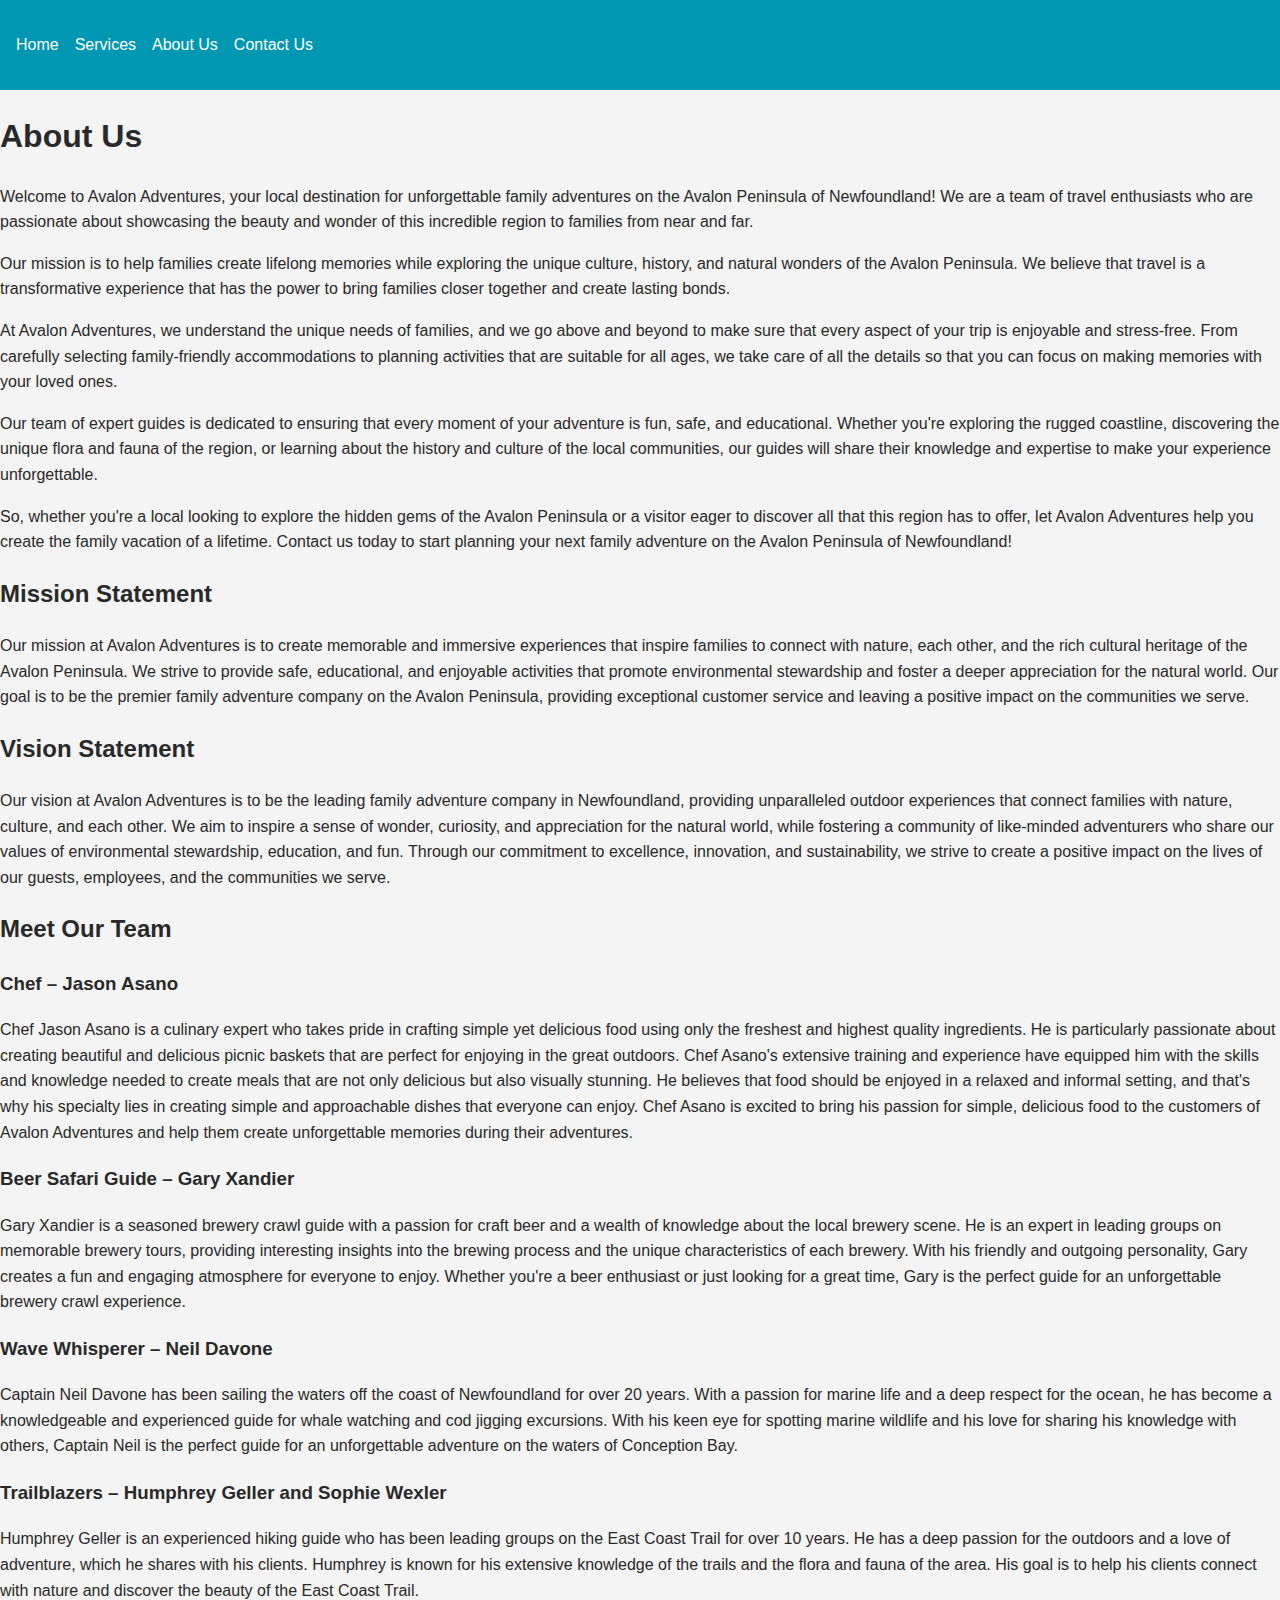
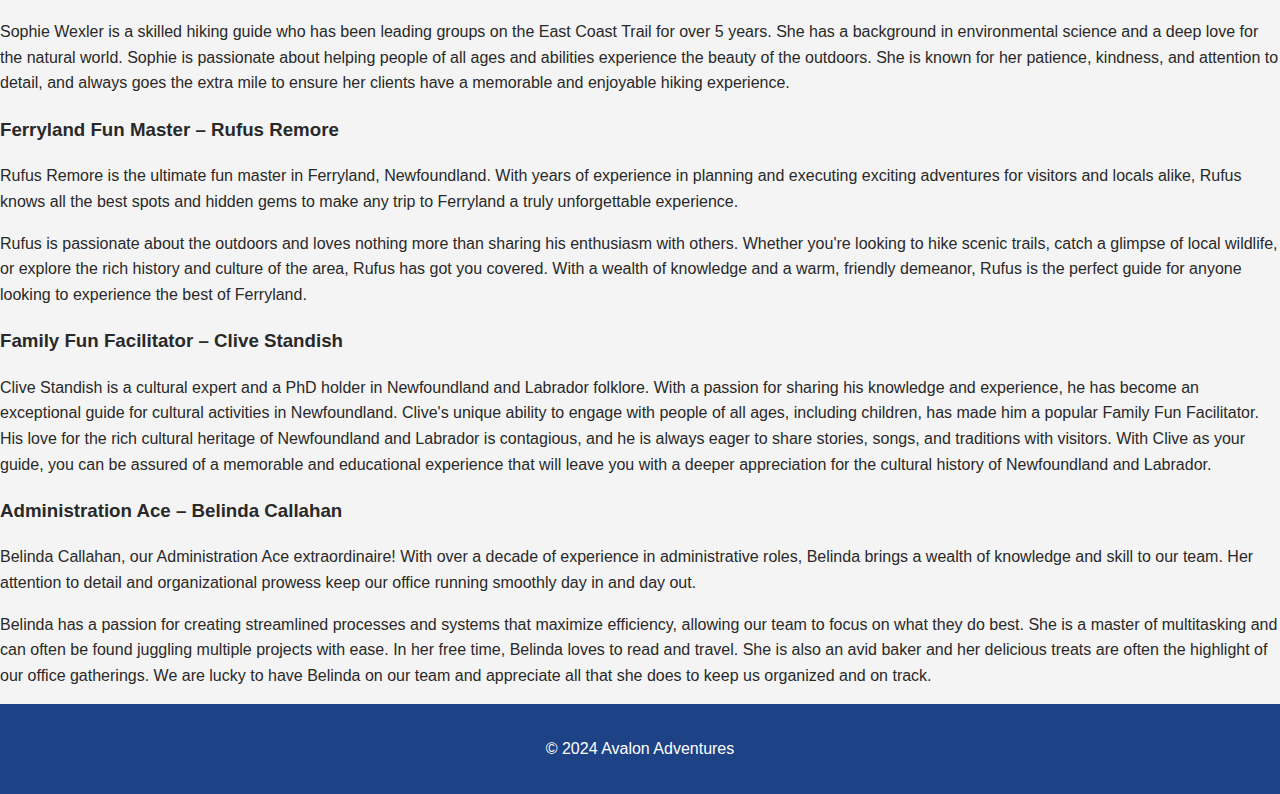
<file: about.html>
<!DOCTYPE html>
<html lang="en">

<head>
    <meta charset="UTF-8">
    <meta name="viewport" content="width=device-width, initial-scale=1.0">
    <title>About Us - Avalon Adventures</title>
    <link rel="stylesheet" href="style.css">
</head>

<body>
    <header>
        <nav>
            <ul class="nav-menu">
                <li><a href="index.html">Home</a></li>
                <li><a href="services.html">Services</a></li>
                <li><a href="about.html">About Us</a></li>
                <li><a href="contact.html">Contact Us</a></li>
            </ul>
        </nav>
    </header>

    <main>
        <h1>About Us</h1>
        <p>Welcome to Avalon Adventures, your local destination for unforgettable family adventures on the Avalon
            Peninsula of Newfoundland! We are a team of travel enthusiasts who are passionate about showcasing the
            beauty and wonder of this incredible region to families from near and far.</p>
        <p>Our mission is to help families create lifelong memories while exploring the unique culture, history, and
            natural wonders of the Avalon Peninsula. We believe that travel is a transformative experience that has the
            power to bring families closer together and create lasting bonds.</p>
        <p>At Avalon Adventures, we understand the unique needs of families, and we go above and beyond to make sure
            that every aspect of your trip is enjoyable and stress-free. From carefully selecting family-friendly
            accommodations to planning activities that are suitable for all ages, we take care of all the details so
            that you can focus on making memories with your loved ones.</p>
        <p>Our team of expert guides is dedicated to ensuring that every moment of your adventure is fun, safe, and
            educational. Whether you're exploring the rugged coastline, discovering the unique flora and fauna of the
            region, or learning about the history and culture of the local communities, our guides will share their
            knowledge and expertise to make your experience unforgettable.</p>
        <p>So, whether you're a local looking to explore the hidden gems of the Avalon Peninsula or a visitor eager to
            discover all that this region has to offer, let Avalon Adventures help you create the family vacation of a
            lifetime. Contact us today to start planning your next family adventure on the Avalon Peninsula of
            Newfoundland!</p>
        <h2>Mission Statement</h2>
        <p>Our mission at Avalon Adventures is to create memorable and immersive experiences that inspire families to
            connect with nature, each other, and the rich cultural heritage of the Avalon Peninsula. We strive to
            provide
            safe, educational, and enjoyable activities that promote environmental stewardship and foster a deeper
            appreciation for the natural world. Our goal is to be the premier family adventure company on the Avalon
            Peninsula, providing exceptional customer service and leaving a positive impact on the communities we serve.
        </p>

        <h2>Vision Statement</h2>
        <p>Our vision at Avalon Adventures is to be the leading family adventure company in Newfoundland, providing
            unparalleled outdoor experiences that connect families with nature, culture, and each other. We aim to
            inspire a sense of wonder, curiosity, and appreciation for the natural world, while fostering a community of
            like-minded adventurers who share our values of environmental stewardship, education, and fun. Through our
            commitment to excellence, innovation, and sustainability, we strive to create a positive impact on the lives
            of our guests, employees, and the communities we serve.</p>
        <h2>Meet Our Team</h2>

        <h3>Chef – Jason Asano</h3>
        <p>Chef Jason Asano is a culinary expert who takes pride in crafting simple yet delicious food using only the
            freshest and highest quality ingredients. He is particularly passionate about creating beautiful and
            delicious picnic baskets that are perfect for enjoying in the great outdoors. Chef Asano's extensive
            training and experience have equipped him with the skills and knowledge needed to create meals that are not
            only delicious but also visually stunning. He believes that food should be enjoyed in a relaxed and informal
            setting, and that's why his specialty lies in creating simple and approachable dishes that everyone can
            enjoy. Chef Asano is excited to bring his passion for simple, delicious food to the customers of Avalon
            Adventures and help them create unforgettable memories during their adventures.</p>

        <h3>Beer Safari Guide – Gary Xandier</h3>
        <p>Gary Xandier is a seasoned brewery crawl guide with a passion for craft beer and a wealth of knowledge about
            the local brewery scene. He is an expert in leading groups on memorable brewery tours, providing interesting
            insights into the brewing process and the unique characteristics of each brewery. With his friendly and
            outgoing personality, Gary creates a fun and engaging atmosphere for everyone to enjoy. Whether you're a
            beer enthusiast or just looking for a great time, Gary is the perfect guide for an unforgettable brewery
            crawl experience.</p>

        <h3>Wave Whisperer – Neil Davone</h3>
        <p>Captain Neil Davone has been sailing the waters off the coast of Newfoundland for over 20 years. With a
            passion for marine life and a deep respect for the ocean, he has become a knowledgeable and experienced
            guide for whale watching and cod jigging excursions. With his keen eye for spotting marine wildlife and his
            love for sharing his knowledge with others, Captain Neil is the perfect guide for an unforgettable adventure
            on the waters of Conception Bay.</p>

        <h3>Trailblazers – Humphrey Geller and Sophie Wexler</h3>
        <p>Humphrey Geller is an experienced hiking guide who has been leading groups on the East Coast Trail for over
            10 years. He has a deep passion for the outdoors and a love of adventure, which he shares with his clients.
            Humphrey is known for his extensive knowledge of the trails and the flora and fauna of the area. His goal is
            to help his clients connect with nature and discover the beauty of the East Coast Trail.</p>
        <p>Sophie Wexler is a skilled hiking guide who has been leading groups on the East Coast Trail for over 5 years.
            She has a background in environmental science and a deep love for the natural world. Sophie is passionate
            about helping people of all ages and abilities experience the beauty of the outdoors. She is known for her
            patience, kindness, and attention to detail, and always goes the extra mile to ensure her clients have a
            memorable and enjoyable hiking experience.</p>

        <h3>Ferryland Fun Master – Rufus Remore</h3>
        <p>Rufus Remore is the ultimate fun master in Ferryland, Newfoundland. With years of experience in planning and
            executing exciting adventures for visitors and locals alike, Rufus knows all the best spots and hidden gems
            to make any trip to Ferryland a truly unforgettable experience.</p>
        <p>Rufus is passionate about the outdoors and loves nothing more than sharing his enthusiasm with others.
            Whether you're looking to hike scenic trails, catch a glimpse of local wildlife, or explore the rich history
            and culture of the area, Rufus has got you covered. With a wealth of knowledge and a warm, friendly
            demeanor, Rufus is the perfect guide for anyone looking to experience the best of Ferryland.</p>

        <h3>Family Fun Facilitator – Clive Standish</h3>
        <p>Clive Standish is a cultural expert and a PhD holder in Newfoundland and Labrador folklore. With a passion
            for sharing his knowledge and experience, he has become an exceptional guide for cultural activities in
            Newfoundland. Clive's unique ability to engage with people of all ages, including children, has made him a
            popular Family Fun Facilitator. His love for the rich cultural heritage of Newfoundland and Labrador is
            contagious, and he is always eager to share stories, songs, and traditions with visitors. With Clive as your
            guide, you can be assured of a memorable and educational experience that will leave you with a deeper
            appreciation for the cultural history of Newfoundland and Labrador.</p>

        <h3>Administration Ace – Belinda Callahan</h3>
        <p>Belinda Callahan, our Administration Ace extraordinaire! With over a decade of experience in administrative
            roles, Belinda brings a wealth of knowledge and skill to our team. Her attention to detail and
            organizational prowess keep our office running smoothly day in and day out.</p>
        <p>Belinda has a passion for creating streamlined processes and systems that maximize efficiency, allowing our
            team to focus on what they do best. She is a master of multitasking and can often be found juggling multiple
            projects with ease. In her free time, Belinda loves to read and travel. She is also an avid baker and her
            delicious treats are often the highlight of our office gatherings. We are lucky to have Belinda on our team
            and appreciate all that she does to keep us organized and on track.</p>
    </main>

    <footer>
        <p>&copy; 2024 Avalon Adventures</p>
    </footer>
</body>

</html>
</file>
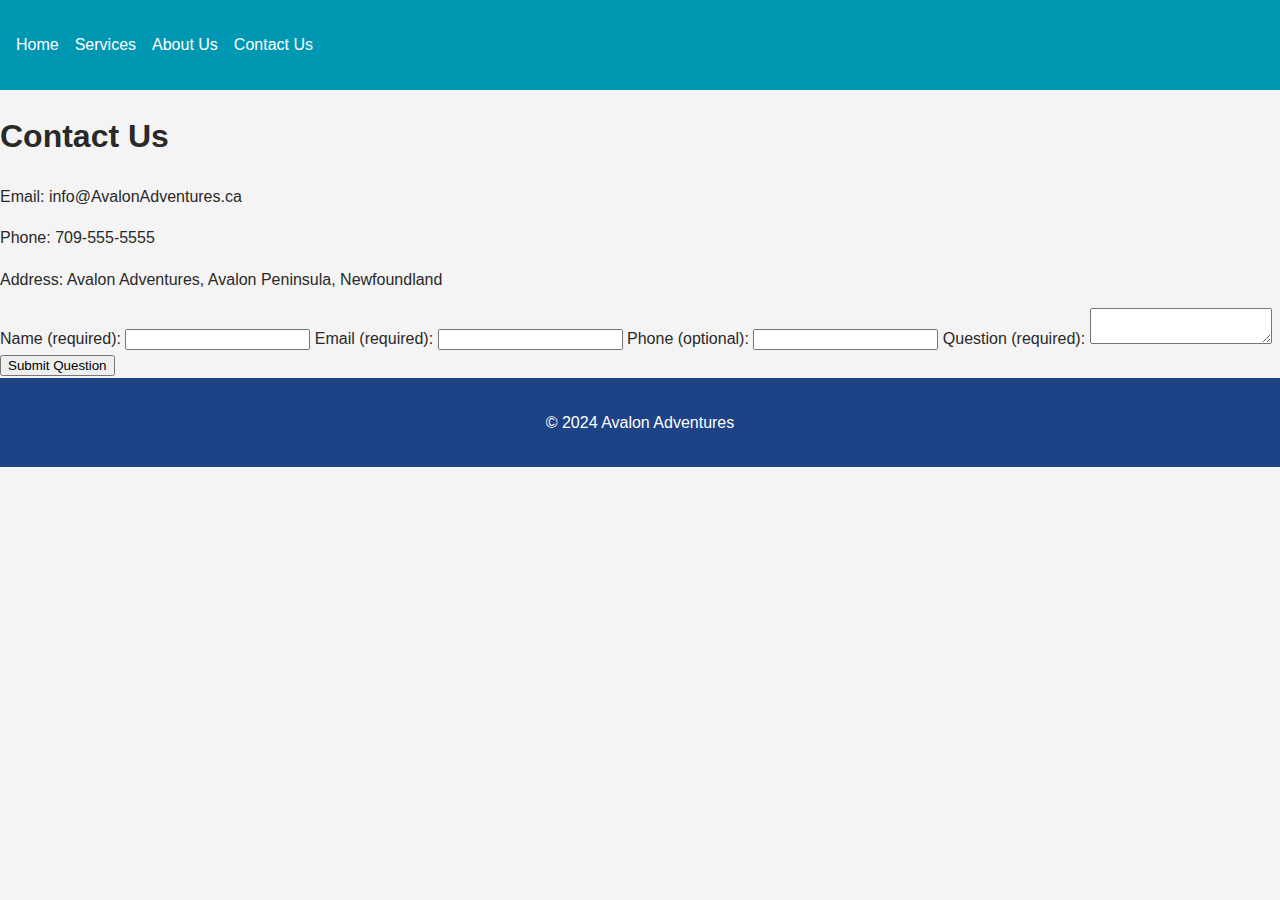
<file: contact.html>
<!DOCTYPE html>
<html lang="en">

<head>
    <meta charset="UTF-8">
    <meta name="viewport" content="width=device-width, initial-scale=1.0">
    <title>Contact Us - Avalon Adventures</title>
    <link rel="stylesheet" href="style.css">
</head>

<body>
    <header>
        <nav>
            <ul class="nav-menu">
                <li><a href="index.html">Home</a></li>
                <li><a href="services.html">Services</a></li>
                <li><a href="about.html">About Us</a></li>
                <li><a href="contact.html">Contact Us</a></li>
            </ul>
        </nav>
    </header>

    <main>
        <h1>Contact Us</h1>
        <p>Email: info@AvalonAdventures.ca</p>
        <p>Phone: 709-555-5555</p>
        <p>Address: Avalon Adventures, Avalon Peninsula, Newfoundland</p>

        <form id="contact-form">
            <label for="name">Name (required):</label>
            <input type="text" id="name" name="name" required>

            <label for="email">Email (required):</label>
            <input type="email" id="email" name="email" required>

            <label for="phone">Phone (optional):</label>
            <input type="tel" id="phone" name="phone">

            <label for="question">Question (required):</label>
            <textarea id="question" name="question" required></textarea>

            <button type="submit">Submit Question</button>
        </form>
    </main>

    <footer>
        <p>&copy; 2024 Avalon Adventures</p>
    </footer>

    <script src="script.js"></script>
</body>

</html>
</file>
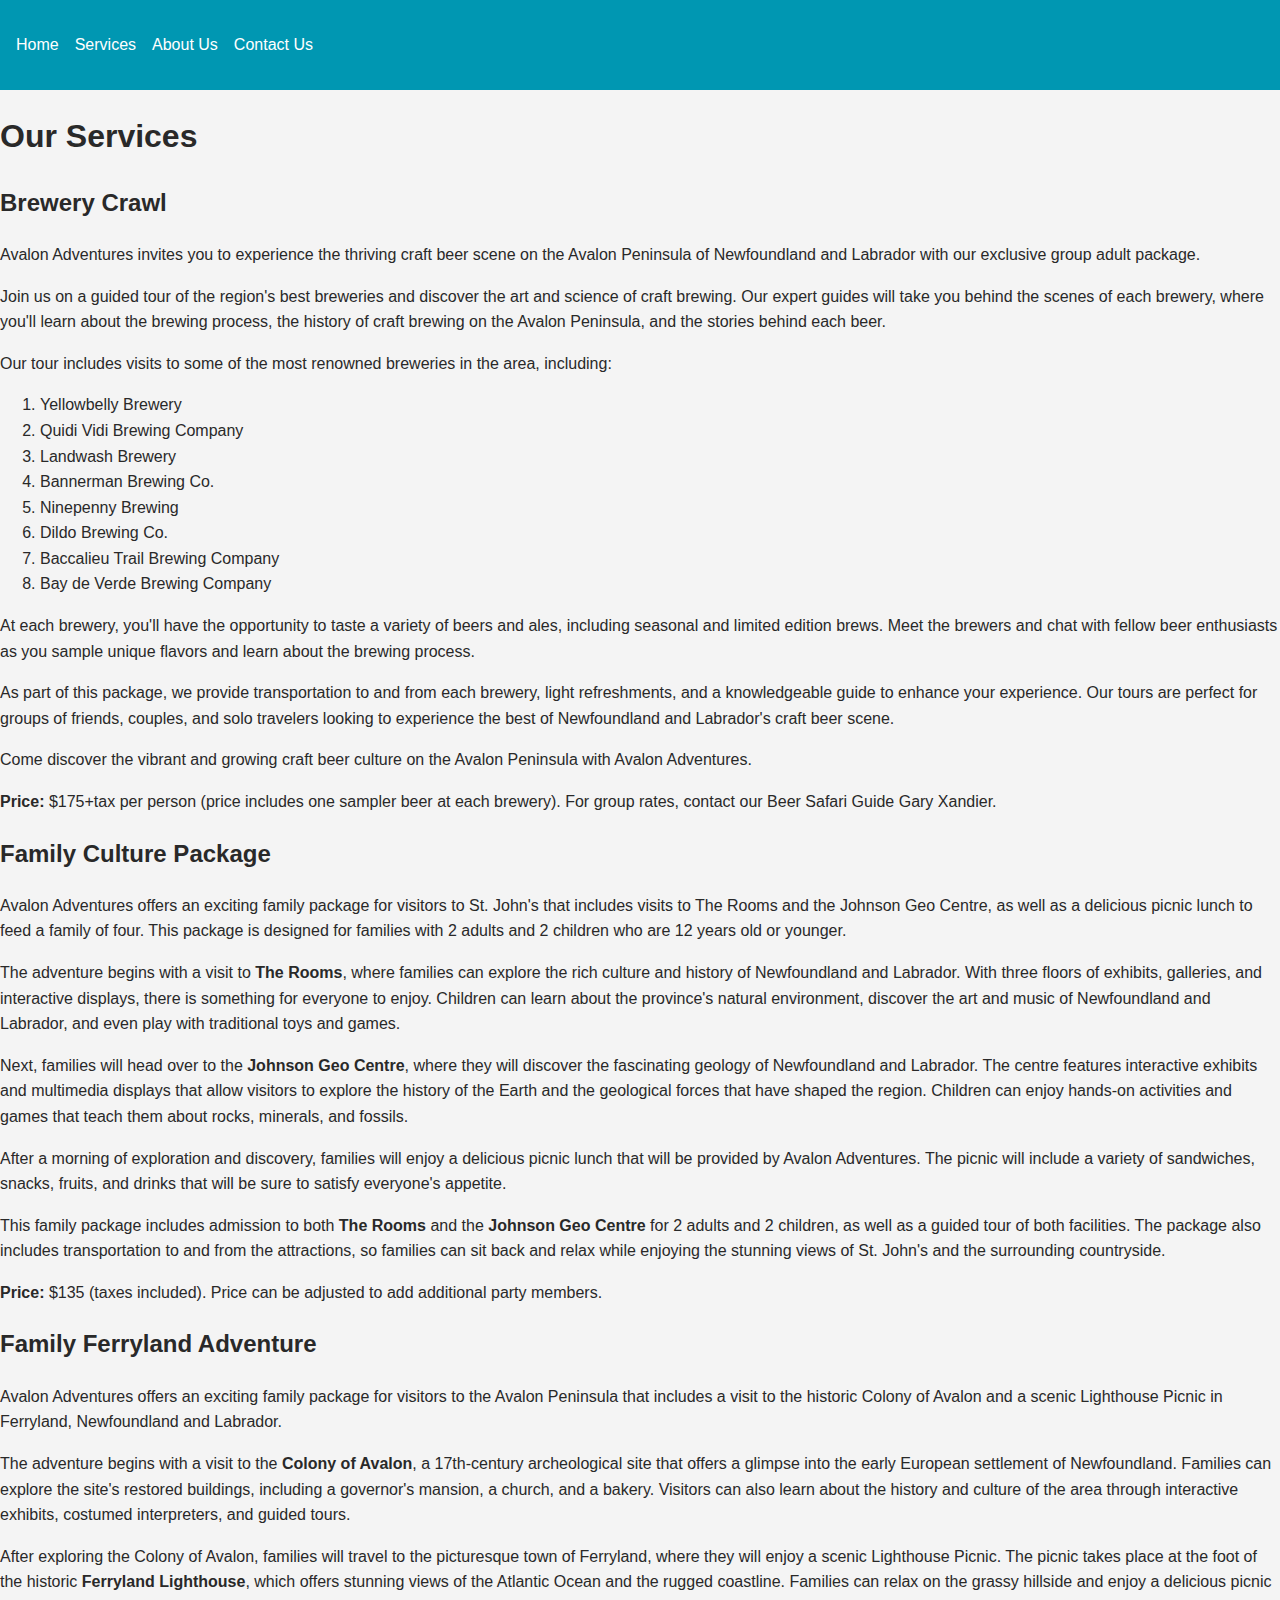
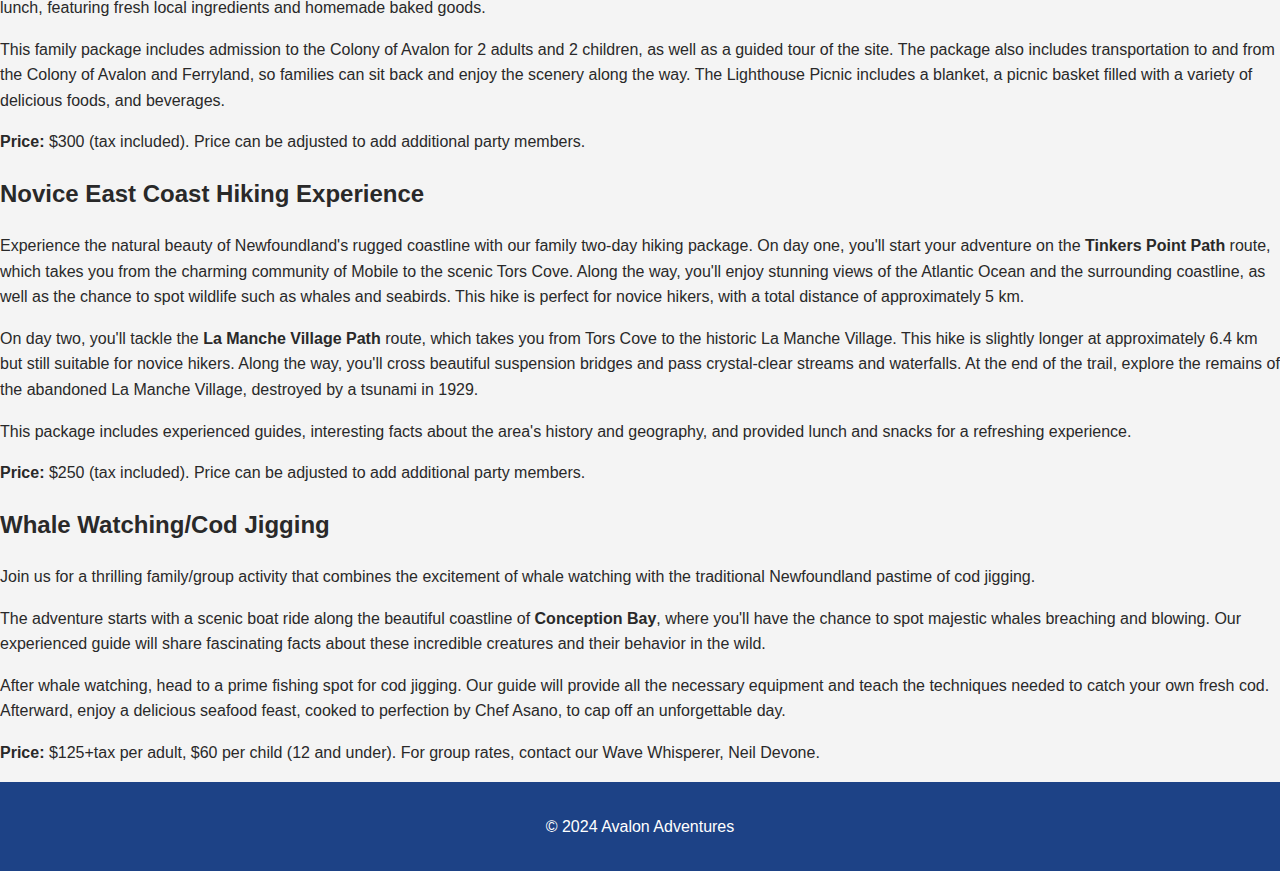
<file: services.html>
<!DOCTYPE html>
<html lang="en">

<head>
    <meta charset="UTF-8">
    <meta name="viewport" content="width=device-width, initial-scale=1.0">
    <title>Services - Avalon Adventures</title>
    <link rel="stylesheet" href="style.css">
</head>

<body>
    <header>
        <nav>
            <ul class="nav-menu">
                <li><a href="index.html">Home</a></li>
                <li><a href="services.html">Services</a></li>
                <li><a href="about.html">About Us</a></li>
                <li><a href="contact.html">Contact Us</a></li>
            </ul>
        </nav>
    </header>

    <main>
        <h1>Our Services</h1>

        <!-- Updated Brewery Crawl Section -->
        <section>
            <h2>Brewery Crawl</h2>
            <p>
                Avalon Adventures invites you to experience the thriving craft beer scene on the Avalon Peninsula of
                Newfoundland
                and Labrador with our exclusive group adult package.
            </p>
            <p>
                Join us on a guided tour of the region's best breweries and discover the art and science of craft
                brewing.
                Our expert guides will take you behind the scenes of each brewery, where you'll learn about the brewing
                process,
                the history of craft brewing on the Avalon Peninsula, and the stories behind each beer.
            </p>
            <p>Our tour includes visits to some of the most renowned breweries in the area, including:</p>
            <ol>
                <li>Yellowbelly Brewery</li>
                <li>Quidi Vidi Brewing Company</li>
                <li>Landwash Brewery</li>
                <li>Bannerman Brewing Co.</li>
                <li>Ninepenny Brewing</li>
                <li>Dildo Brewing Co.</li>
                <li>Baccalieu Trail Brewing Company</li>
                <li>Bay de Verde Brewing Company</li>
            </ol>
            <p>
                At each brewery, you'll have the opportunity to taste a variety of beers and ales, including seasonal
                and limited
                edition brews. Meet the brewers and chat with fellow beer enthusiasts as you sample unique flavors and
                learn about
                the brewing process.
            </p>
            <p>
                As part of this package, we provide transportation to and from each brewery, light refreshments, and a
                knowledgeable
                guide to enhance your experience. Our tours are perfect for groups of friends, couples, and solo
                travelers looking to
                experience the best of Newfoundland and Labrador's craft beer scene.
            </p>
            <p>
                Come discover the vibrant and growing craft beer culture on the Avalon Peninsula with Avalon Adventures.
            </p>
            <p><strong>Price:</strong> $175+tax per person (price includes one sampler beer at each brewery). For group
                rates, contact our Beer Safari Guide Gary Xandier.</p>
        </section>

        <!-- Family Culture Package Section -->
        <section>
            <h2>Family Culture Package</h2>
            <p>
                Avalon Adventures offers an exciting family package for visitors to St. John's that includes visits to
                The Rooms and the Johnson Geo Centre, as well as a delicious picnic lunch to feed a family of four. This
                package
                is designed for families with 2 adults and 2 children who are 12 years old or younger.
            </p>
            <p>
                The adventure begins with a visit to <strong>The Rooms</strong>, where families can explore the rich
                culture and history of
                Newfoundland and Labrador. With three floors of exhibits, galleries, and interactive displays, there is
                something for
                everyone to enjoy. Children can learn about the province's natural environment, discover the art and
                music of
                Newfoundland and Labrador, and even play with traditional toys and games.
            </p>
            <p>
                Next, families will head over to the <strong>Johnson Geo Centre</strong>, where they will discover the
                fascinating geology of
                Newfoundland and Labrador. The centre features interactive exhibits and multimedia displays that allow
                visitors to
                explore the history of the Earth and the geological forces that have shaped the region. Children can
                enjoy hands-on
                activities and games that teach them about rocks, minerals, and fossils.
            </p>
            <p>
                After a morning of exploration and discovery, families will enjoy a delicious picnic lunch that will be
                provided by
                Avalon Adventures. The picnic will include a variety of sandwiches, snacks, fruits, and drinks that will
                be sure to
                satisfy everyone's appetite.
            </p>
            <p>
                This family package includes admission to both <strong>The Rooms</strong> and the <strong>Johnson Geo
                    Centre</strong> for 2 adults and 2 children, as well as
                a guided tour of both facilities. The package also includes transportation to and from the attractions,
                so families can
                sit back and relax while enjoying the stunning views of St. John's and the surrounding countryside.
            </p>
            <p><strong>Price:</strong> $135 (taxes included). Price can be adjusted to add additional party members.</p>
        </section>
        <!-- Family Ferryland Adventure Section -->
        <section>
            <h2>Family Ferryland Adventure</h2>
            <p>
                Avalon Adventures offers an exciting family package for visitors to the Avalon Peninsula that includes a
                visit to the historic
                Colony of Avalon and a scenic Lighthouse Picnic in Ferryland, Newfoundland and Labrador.
            </p>
            <p>
                The adventure begins with a visit to the <strong>Colony of Avalon</strong>, a 17th-century archeological
                site that offers a glimpse
                into the early European settlement of Newfoundland. Families can explore the site's restored buildings,
                including a governor's
                mansion, a church, and a bakery. Visitors can also learn about the history and culture of the area
                through interactive exhibits,
                costumed interpreters, and guided tours.
            </p>
            <p>
                After exploring the Colony of Avalon, families will travel to the picturesque town of Ferryland, where
                they will enjoy a scenic
                Lighthouse Picnic. The picnic takes place at the foot of the historic <strong>Ferryland
                    Lighthouse</strong>, which offers stunning
                views of the Atlantic Ocean and the rugged coastline. Families can relax on the grassy hillside and
                enjoy a delicious picnic lunch,
                featuring fresh local ingredients and homemade baked goods.
            </p>
            <p>
                This family package includes admission to the Colony of Avalon for 2 adults and 2 children, as well as a
                guided tour of the site.
                The package also includes transportation to and from the Colony of Avalon and Ferryland, so families can
                sit back and enjoy the
                scenery along the way. The Lighthouse Picnic includes a blanket, a picnic basket filled with a variety
                of delicious foods, and beverages.
            </p>
            <p><strong>Price:</strong> $300 (tax included). Price can be adjusted to add additional party members.</p>
        </section>
        <!-- Novice East Coast Hiking Experience Section -->
        <section>
            <h2>Novice East Coast Hiking Experience</h2>
            <p>
                Experience the natural beauty of Newfoundland's rugged coastline with our family two-day hiking package.
                On day one, you'll start your adventure on the <strong>Tinkers Point Path</strong> route, which takes
                you from the charming
                community of Mobile to the scenic Tors Cove. Along the way, you'll enjoy stunning views of the Atlantic
                Ocean
                and the surrounding coastline, as well as the chance to spot wildlife such as whales and seabirds. This
                hike
                is perfect for novice hikers, with a total distance of approximately 5 km.
            </p>
            <p>
                On day two, you'll tackle the <strong>La Manche Village Path</strong> route, which takes you from Tors
                Cove to the historic
                La Manche Village. This hike is slightly longer at approximately 6.4 km but still suitable for novice
                hikers.
                Along the way, you'll cross beautiful suspension bridges and pass crystal-clear streams and waterfalls.
                At the end
                of the trail, explore the remains of the abandoned La Manche Village, destroyed by a tsunami in 1929.
            </p>
            <p>
                This package includes experienced guides, interesting facts about the area's history and geography,
                and provided lunch and snacks for a refreshing experience.
            </p>
            <p><strong>Price:</strong> $250 (tax included). Price can be adjusted to add additional party members.</p>
        </section>

        <!-- Whale Watching/Cod Jigging Section -->
        <section>
            <h2>Whale Watching/Cod Jigging</h2>
            <p>
                Join us for a thrilling family/group activity that combines the excitement of whale watching with the
                traditional Newfoundland pastime of cod jigging.
            </p>
            <p>
                The adventure starts with a scenic boat ride along the beautiful coastline of <strong>Conception
                    Bay</strong>,
                where you'll have the chance to spot majestic whales breaching and blowing. Our experienced guide will
                share
                fascinating facts about these incredible creatures and their behavior in the wild.
            </p>
            <p>
                After whale watching, head to a prime fishing spot for cod jigging. Our guide will provide all the
                necessary
                equipment and teach the techniques needed to catch your own fresh cod. Afterward, enjoy a delicious
                seafood feast,
                cooked to perfection by Chef Asano, to cap off an unforgettable day.
            </p>
            <p><strong>Price:</strong> $125+tax per adult, $60 per child (12 and under). For group rates, contact our
                Wave Whisperer, Neil Devone.</p>
        </section>
    </main>

    <footer>
        <p>&copy; 2024 Avalon Adventures</p>
    </footer>
</body>

</html>
</file>
<file: style.css>
/* styles.css */

/* Color Variables */
:root {
    --primary-color: #0097b2;
    --secondary-color: #6cbe4c;
    --accent-color: #1d4286;
    --text-color: #292929;
    --light-bg: #f4f4f4;
}

/* Global Styles */
body {
    font-family: Tahoma, Arial, sans-serif;
    margin: 0;
    padding: 0;
    color: var(--text-color);
    line-height: 1.6;
    background-color: var(--light-bg);
}

/* Header */
header {
    background-color: var(--primary-color);
    color: white;
    padding: 1rem;
}

/* Navigation Menu */
.nav-menu {
    list-style: none;
    display: flex;
    gap: 1rem;
    padding: 0;
}

.nav-menu a {
    color: white;
    text-decoration: none;
    transition: color 0.3s ease;
}

.nav-menu a:hover,
.nav-menu a:focus {
    text-decoration: underline;
    color: #dff6ff;
}

/* Section */
.section {
    padding: 2rem;
    background-color: var(--light-bg);
    margin: 1rem;
    border-radius: 8px;
    border: 1px solid #ddd;
    box-shadow: 0 2px 4px rgba(0, 0, 0, 0.1);
}

/* Call to Action Button */
.cta {
    background-color: var(--secondary-color);
    color: white;
    padding: 0.5rem 1rem;
    text-decoration: none;
    border-radius: 5px;
    margin: 0.5rem;
    transition: background-color 0.3s ease;
}

.cta:hover,
.cta:focus {
    background-color: #5aa73f;
}

/* Footer */
footer {
    text-align: center;
    padding: 1rem;
    background-color: var(--accent-color);
    color: white;
}

/* Responsive Design */
@media (max-width: 768px) {
    .nav-menu {
        flex-direction: column;
        gap: 0.5rem;
    }

    .section {
        margin: 0.5rem;
        padding: 1rem;
    }
}

.logo {
    height: 100px;
    /* Adjust as needed */
    margin-right: 1rem;
}

nav {
    display: flex;
    align-items: center;
}
</file>
